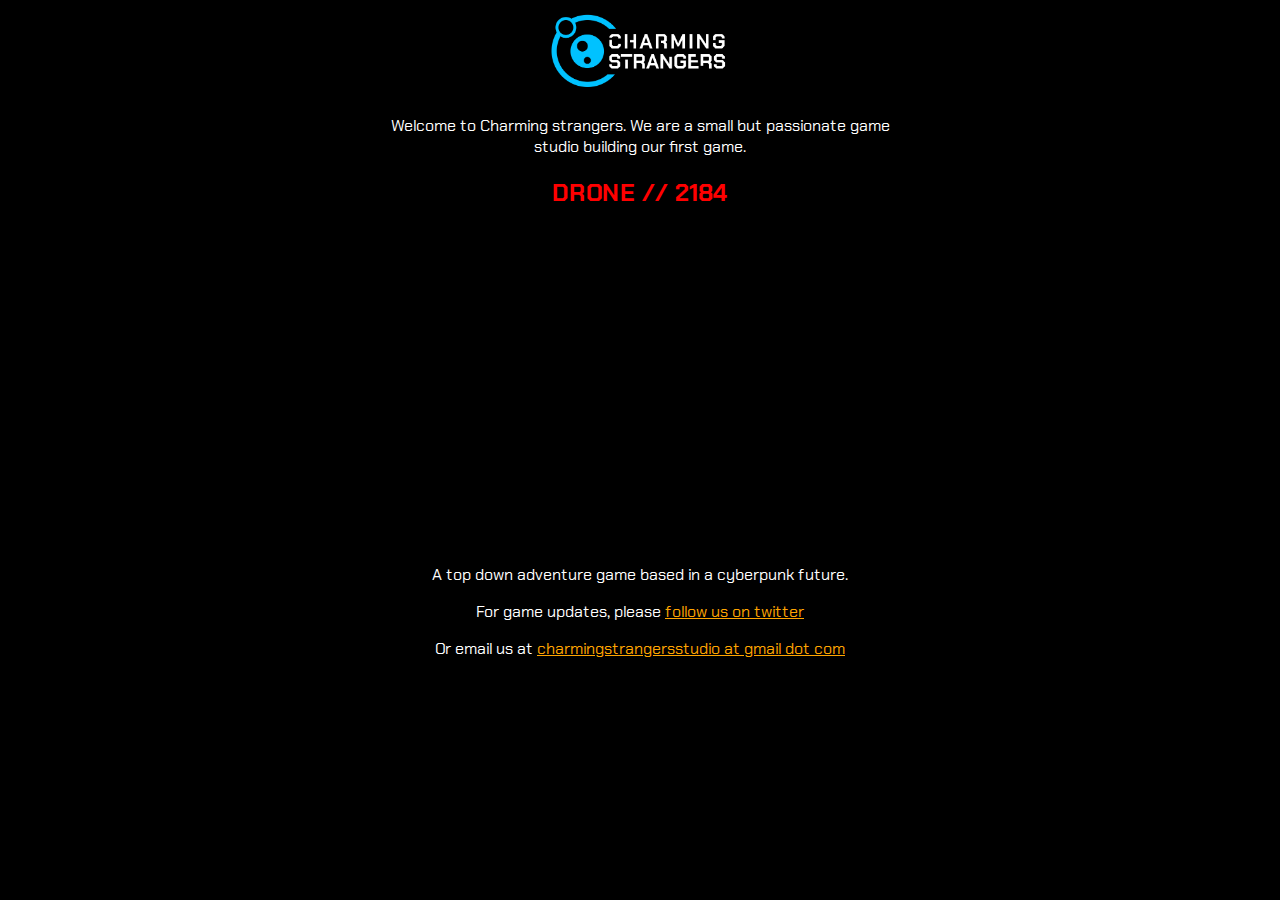
<file: index.html>
﻿<!DOCTYPE html>

<html lang="en" xmlns="http://www.w3.org/1999/xhtml">
<head>
    <link rel="stylesheet" href="styles.css">
    <link rel="preconnect" href="https://fonts.googleapis.com">
    <link rel="preconnect" href="https://fonts.gstatic.com" crossorigin>
    <link href="https://fonts.googleapis.com/css2?family=Chakra+Petch&display=swap" rel="stylesheet">
    <meta charset="utf-8" />
    <title>Charming Strangers</title>
</head>
<body>
    <div class="content">
        <center>
            <img src="img/CSLogo1.png" width="200" />
            <p>Welcome to Charming strangers. We are a small but passionate game studio building our first game. </p>

            <h2 style="color:red;">DRONE // 2184</h2>
            <iframe width="560" height="315" src="https://www.youtube.com/embed/MlRtg_4gTAs" title="Drone2184" frameborder="0" allow="accelerometer; autoplay; clipboard-write; encrypted-media; gyroscope; picture-in-picture; web-share" allowfullscreen></iframe>

            <p>A top down adventure game based in a cyberpunk future.</p>
            <!-- <img src="img/Drone1.png" width="300px" /><br /> -->
            <script type='text/javascript' src='https://storage.ko-fi.com/cdn/widget/Widget_2.js'></script>
            <script type='text/javascript'>kofiwidget2.init('Support our project!', '#29abe0', 'J3J2L929C'); kofiwidget2.draw();</script>
            <p>For game updates, please <a href="https://www.twitter.com/chrmngstrngrs">follow us on twitter</a></p>
            <p>Or email us at <a href="mailto:charmingstrangersstudio@gmail.com">charmingstrangersstudio at gmail dot com</a></p>
        </center>
    </div>
</body>
</html>
</file>
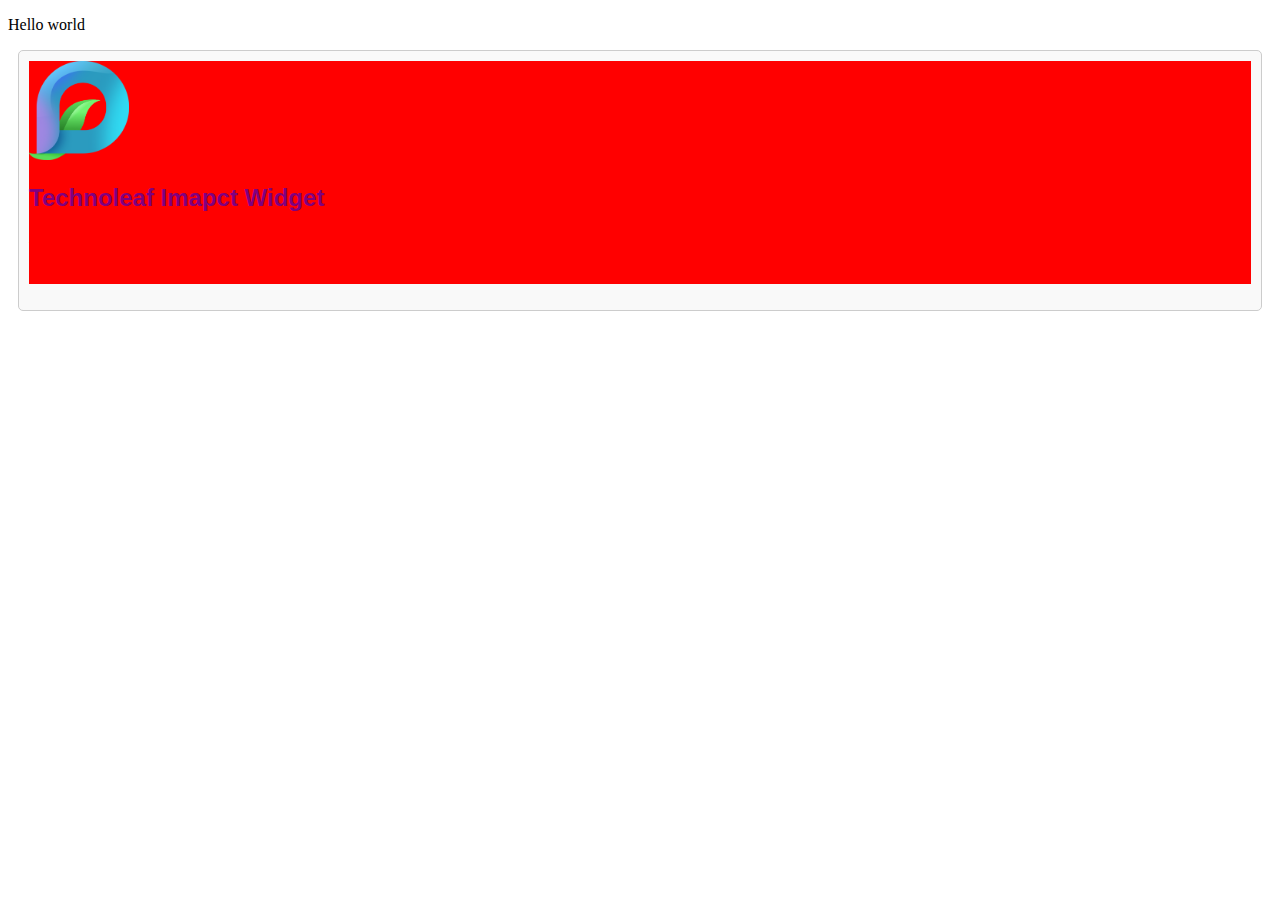
<file: PocketSeedLiveWidgets/TestView.html>
<!DOCTYPE html>
<html lang="en">
<head>
    <meta charset="UTF-8">
    <title>Simple HTML Page</title>
 
</head>
<body>

<p>Hello world</p> 

<script src="https://agkdesigns.github.io/PocketSeedLiveWidgets/WidgetGenerator.js"></script>
<script>
loadWidget('company1');
</script>
<!--
<script src="https://agkdesigns.github.io/PocketSeedLiveWidgets/SSWidgetGenerator.js"></script>
<script>
loadWidget('company1');
</script>
-->
</body>
</html>
</file>
<file: styles.css>
body {
    background-color: black;
    color: white;
    font-family: 'Chakra Petch', sans-serif;
}

a {
    color: orange;
}


.content {
    max-width: 500px;
    margin: 0 auto;
    align-items: center;
}
</file>
